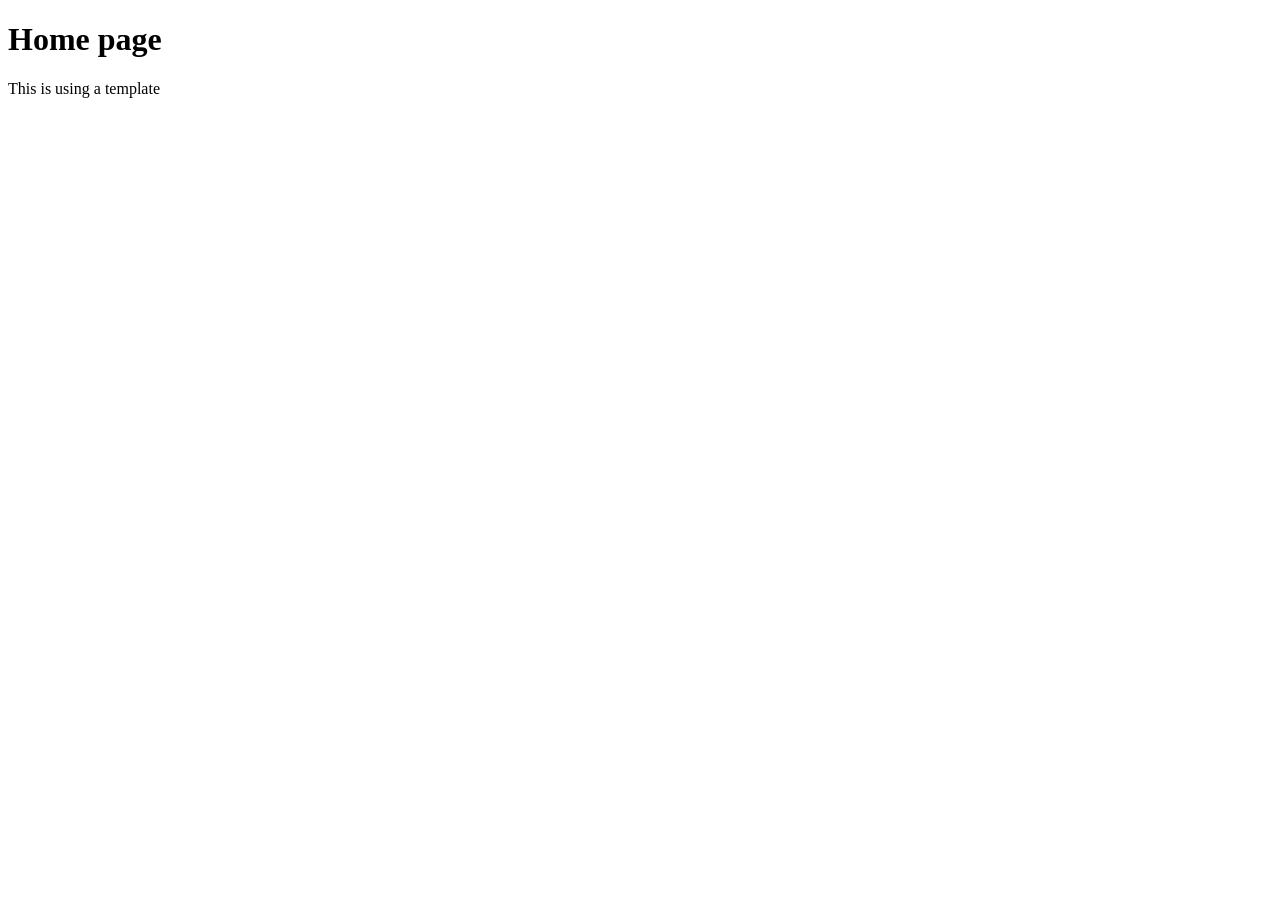
<file: lessons/Jinja2Templates_lssn_2/templates/ home.html>
<!DOCTYPE html>
<html>
    <head>
        <title>
            FastApi Blog
        </title>
    </head>
    <body>
        <h1> Home page</h1>
        <p>This is using a template</p>
    </body>
</html>
</file>
